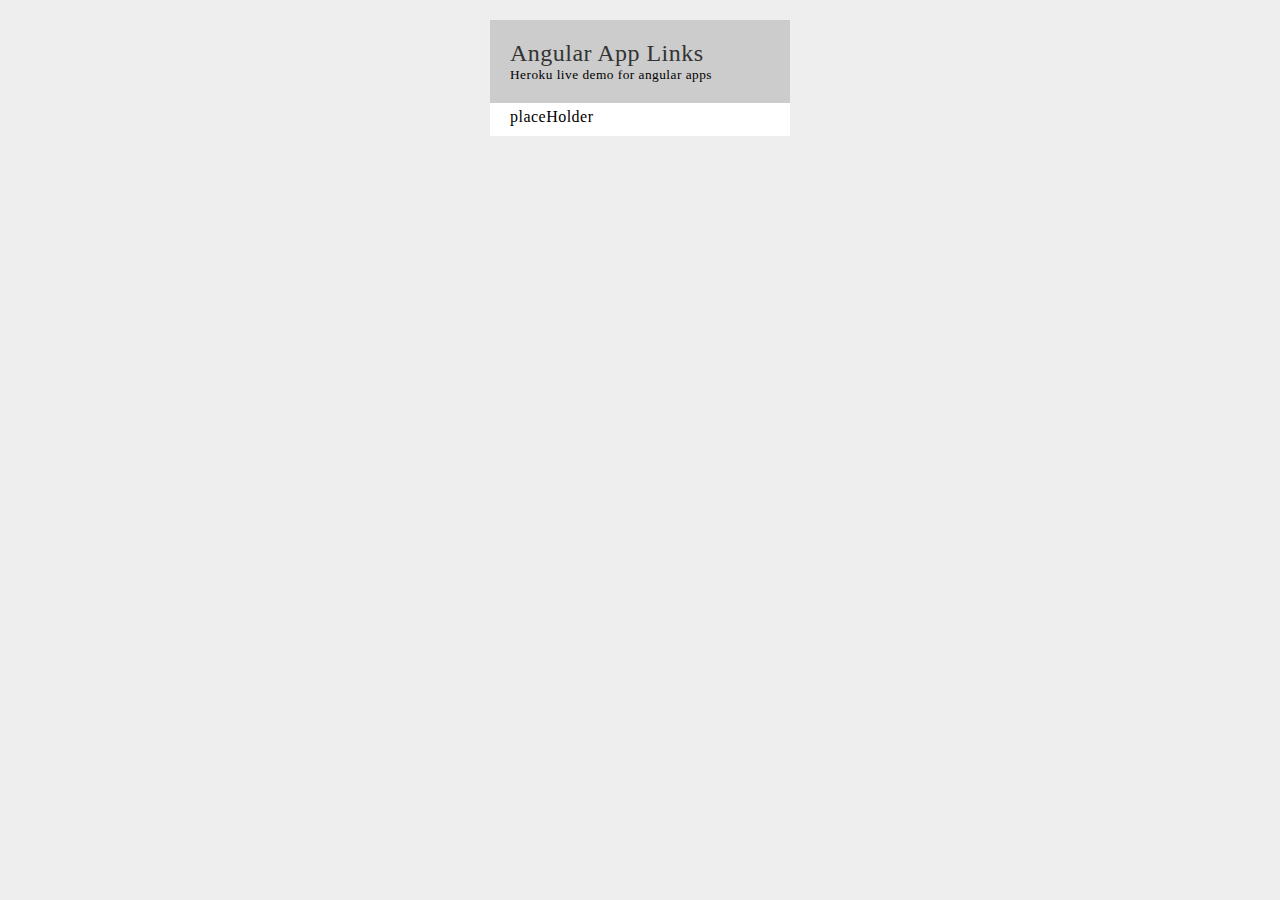
<file: server node/links.html>
<style>
    body {
        font-family: HelveticaNeue-UltraLight;
        letter-spacing: 0.03em;
        background: #eee;
    }
    #container {
        margin: 20px 0;
        width: 300px;
        position: relative;
        left: 50%;
        margin-left: -150px;
        background: #fff;
    }
    #header {
        background: #ccc;
        padding: 20px;
    }
    #content {
        padding: 5px 20px 10px 20px;
    }
    h2 {
        padding: 0;
        margin: 0;
        font-weight: 100;
        color: #333;
    }
    ul {
        padding: 0;
        margin: 0px;
    }
    .removebtn {
        border: none;
        background: none;
        color: #999;
        float: right;
    }
    .removebtn:hover {
        opacity: 0.7;
    }
    ul li {
        margin: 0;
        list-style: none;
    }
    #favorite-links li {
        padding: 10px;
        border-bottom: 1px solid #ccc;
    }
    #favorite-links li:last-child {
        border: none;
    }
    #favorite-links a {
        color: #333;
        text-decoration: none;
    }
    #favorite-links li:hover {
        background: #ccc;
    }
</style>
</head>

<body>
<div id="container">
    <div id="header">
        <h2>
            Angular App Links
        </h2>
        <small>Heroku live demo for angular apps</small>
    </div>
    <div id="content">
        <ul id="favorite-links">placeHolder</ul>
    </div>
</div>
</body>
</file>
